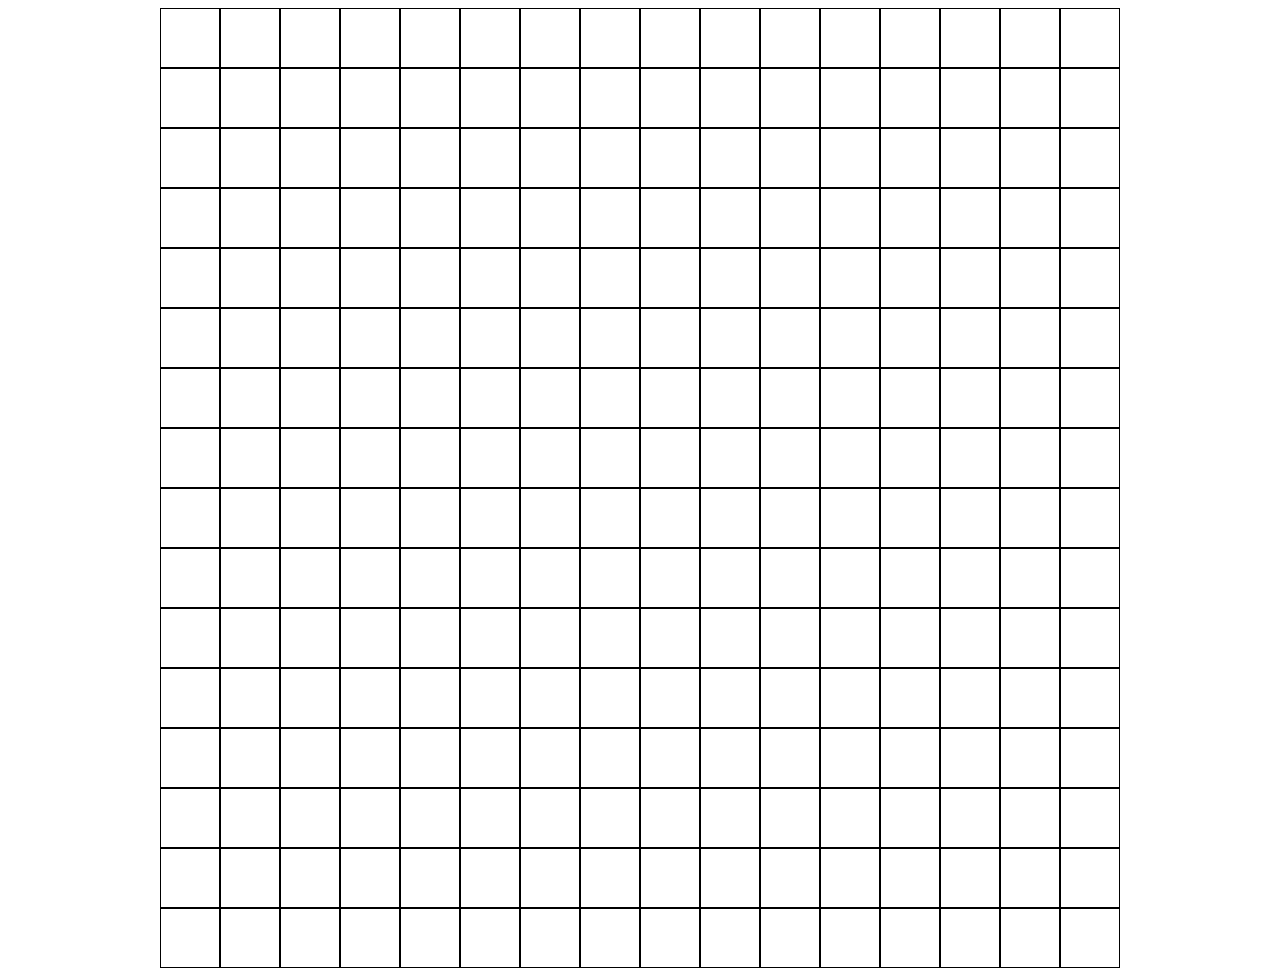
<file: index.html>
<!DOCTYPE html>
<html lang="en">
<head>
    <meta charset="UTF-8">
    <meta name="viewport" content="width=device-width, initial-scale=1.0">
    <title>Daniels</title>
    <link rel="stylesheet" href="styles.css">
</head>
<body>
    <div class="grid"></div>
    
    <script src="./script.js"></script>
</body>
</html>
</file>
<file: styles.css>
*, *::before, *::after {
    box-sizing: border-box;
}

body {
    display: flex;
    justify-content: center;
    align-items: center;
    min-height: 100vh;
}

.grid {
    display: flex;
    flex-direction: column;
    width: 960px;
    height: 960px;
}

.row {
    display: flex;
    flex: 1;
}

.row-cell {
    background-color: white;
    flex: 1;
    border: 1px solid black;
}
</file>
